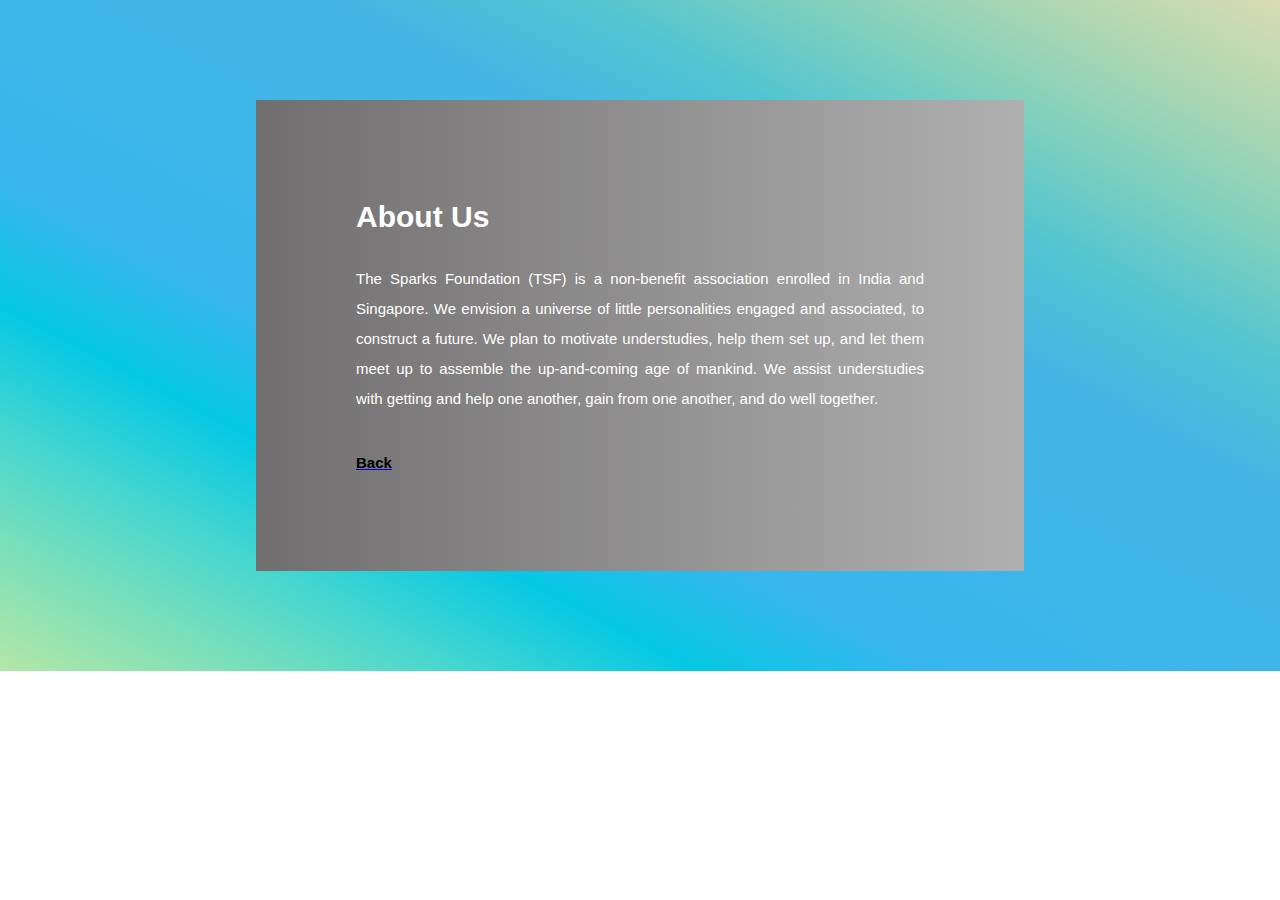
<file: aboutus.html>
<html lang="en">
<head>
    <meta charset="UTF-8">
    <meta name="viewport" content="width=device-width, initial-scale=1.0">
    <title></title>
    <link rel="stylesheet" href="aboutus.css">
</head>
<body>
    <div class="about-section">
        <div class="inner-container">
            <h1>About Us</h1>
            <p class="text">
                The Sparks Foundation (TSF) is a non-benefit association enrolled in India and Singapore. We envision a universe of little personalities engaged and associated, to construct a future. We plan to motivate understudies, help them set up, and let them meet up to assemble the up-and-coming age of mankind. We assist understudies with getting and help one another, gain from one another, and do well together.</p>
            <div class="skills">
                <a href="index.html"><span>Back</span></a>
                
            </div>
        </div>
    </div>
</body>
</html>
</file>
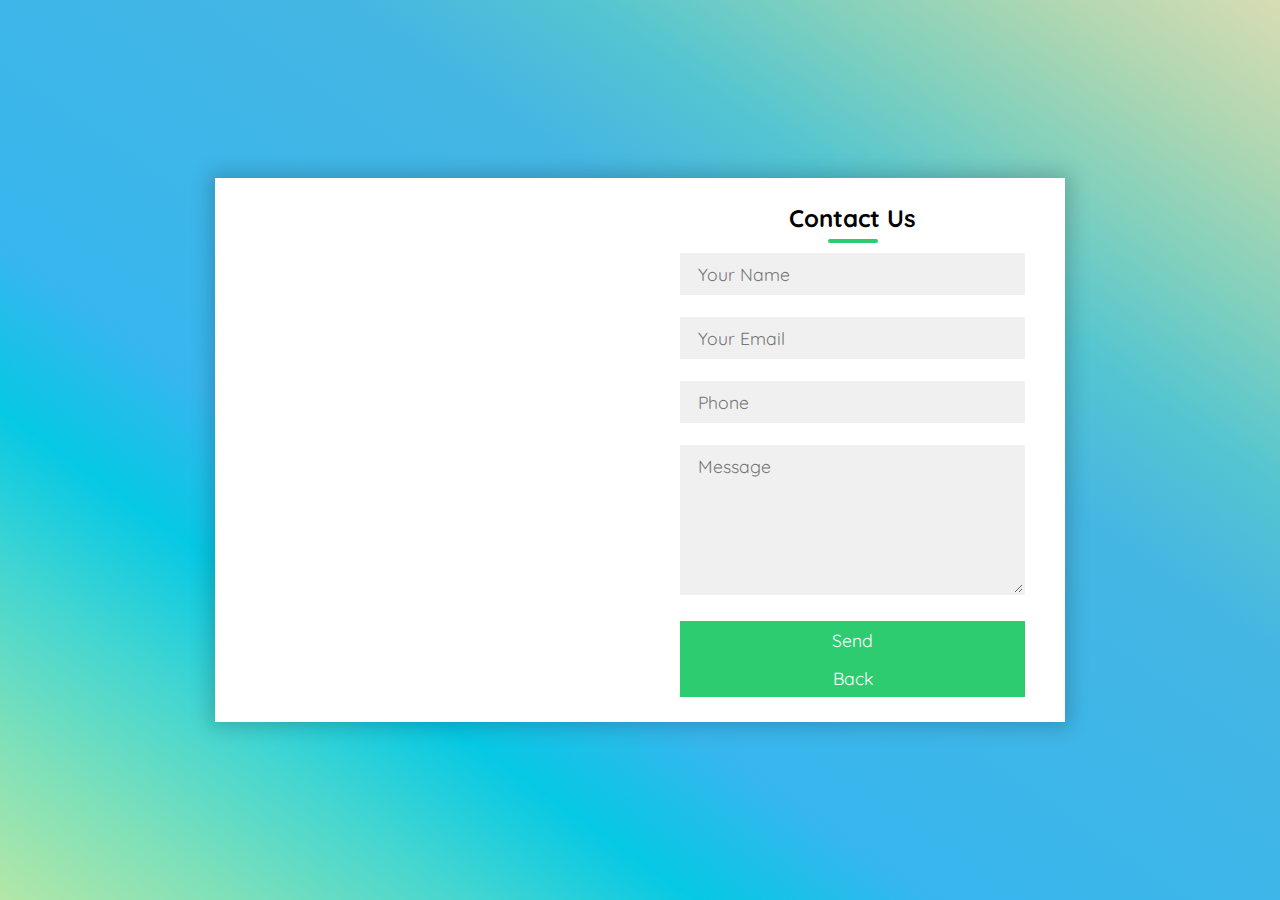
<file: contact.html>
<!DOCTYPE html>
<html>
<head>
	<title>Contact us</title>
	<link rel="stylesheet" type="text/css" href="contact.css">
	<link href="https://fonts.googleapis.com/css?family=Quicksand&display=swap" rel="stylesheet">
	<meta name="viewport" content="width=device-width,initial-scale=1.0,minimum-scale=1.0,maximum-scale=1.0">
</head>
<body>
	<div class="container">
		<div class="contact-box">
			<div class="left"></div>
			<div class="right">
				<h2>Contact Us</h2>
				<input type="text" class="field" placeholder="Your Name">
				<input type="text" class="field" placeholder="Your Email">
				<input type="text" class="field" placeholder="Phone">
				<textarea placeholder="Message" class="field"></textarea>
				<button class="btn">Send</button>
        <a href="index.html"><button class="btn">Back</button></a>
			</div>
		</div>

	</div>
 
</body>
</html>
</file>
<file: aboutus.css>
*{
    margin: 0;
    padding: 0;
    font-family: "Open Sans",sans-serif;
    box-sizing: border-box;
}

body{
    align-items: center;
    justify-content: center;
}

.about-section{
    background-image: linear-gradient(to right top, #b3e7a7, #7ee0b9, #45d6d0, #06c8e4, #37b6ee, #3cb6ea, #40b6e7, #45b6e3, #53c5d1, #81d0bd, #afd7b1, #d8dcb4); 
    overflow: hidden; 
    padding: 100px 0;
}

.inner-container{
    margin-left:20%;
    margin-right:20%;
    background-image:linear-gradient(to right,rgb(112, 110, 110),rgb(177, 176, 176));
    padding: 100px;
}

.inner-container h1{
    margin-bottom: 30px;
    font-size: 30px;
    font-weight: 900;
    color: white;
}

.text{
    font-size: 15px;
    color: white;
    line-height: 30px;
    text-align: justify;
    margin-bottom: 40px;
}

span{
    color:black;
    font-size:15px;
}

span:hover{
    font-size:25px;
    font-weight:bold;
    color:white;
}

.skills{
    display: flex;
    justify-content: space-between;
    font-weight: 700;
    font-size: 13px;
} 

@media screen and (max-width:1200px){
    .inner-container{
        padding: 80px;
    }
}

@media screen and (max-width:1000px){
    .about-section{
        background-size: 100%;
        padding: 100px 40px;
    }
    .inner-container{
        width: 100%;
    }
}

@media screen and (max-width:600px){
    .about-section{
        padding: 0;
    }
    .inner-container{
        padding: 60px;
    }
}
</file>
<file: contact.css>
*{
	padding: 0;
	margin: 0;
	box-sizing: border-box;
	font-family: 'Quicksand', sans-serif;
}

body{
	height: 100vh;
	width: 100%;
  	background-size: cover;
  	background-image: linear-gradient(to right top, #b3e7a7, #7ee0b9, #45d6d0, #06c8e4, #37b6ee, #3cb6ea, #40b6e7, #45b6e3, #53c5d1, #81d0bd, #afd7b1, #d8dcb4);
}

.container{
	position: relative;
	width: 100%;
	height: 100%;
	display: flex;
	justify-content: center;
	align-items: center;
	padding: 20px 100px;
}

.container:after{
	content: '';
	position: absolute;
	width: 100%;
	height: 100%;
	left: 0;
	top: 0;
	
	background-size: cover;
	filter: blur(50px);
	z-index: -1;
}
.contact-box{
	max-width: 850px;
	display: grid;
	grid-template-columns: repeat(2, 1fr);
	justify-content: center;
	align-items: center;
	text-align: center;
	background-color: #fff;
	box-shadow: 0px 0px 19px 5px rgba(0,0,0,0.19);
}

.left{
	background: url("https://lonylitical.github.io/tsf01/tsflogo.png") no-repeat center;
	background-size: cover;
	height: 100%;
	margin-top:100px;
	margin-bottom:50px;
	margin-left:60px;
	margin-right:40px;
	padding:50px;
}

.right{
	padding: 25px 40px;
}

h2{
	position: relative;
	padding: 0 0 10px;
	margin-bottom: 10px;
}

h2:after{
	content: '';
    position: absolute;
    left: 50%;
    bottom: 0;
    transform: translateX(-50%);
    height: 4px;
    width: 50px;
    border-radius: 2px;
    background-color: #2ecc71;
}

.field{
	width: 100%;
	border: 2px solid rgba(0, 0, 0, 0);
	outline: none;
	background-color: rgba(230, 230, 230, 0.6);
	padding: 0.5rem 1rem;
	font-size: 1.1rem;
	margin-bottom: 22px;
	transition: .3s;
}

.field:hover{
	background-color: rgba(0, 0, 0, 0.1);
}

textarea{
	min-height: 150px;
}
#a1{
  float:inline-end;

}

.btn{
	width: 100%;
	padding: 0.5rem 1rem;
	background-color: #2ecc71;
	color: #fff;
	font-size: 1.1rem;
	border: none;
	outline: none;
	cursor: pointer;
	transition: .3s;
}

.btn:hover{
    background-color: #27ae60;
}

.field:focus{
    border: 2px solid rgba(30,85,250,0.47);
    background-color: #fff;
}

@media screen and (max-width: 880px){
	.contact-box{
		grid-template-columns: 1fr;
	}
	.left{
		height: 200px;
	}
}
</file>
